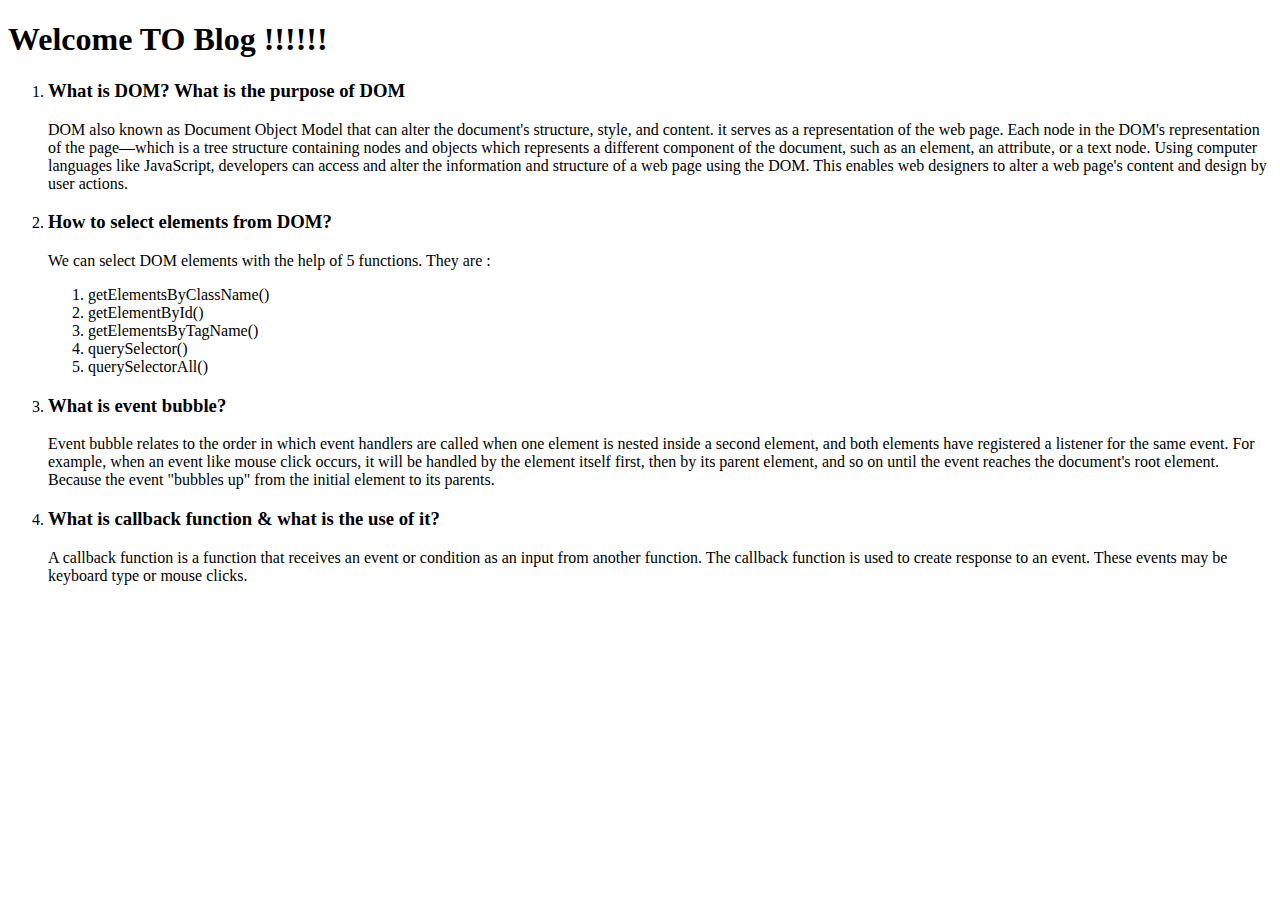
<file: blog.html>
<!DOCTYPE html>
<html lang="en">
<head>
    <meta charset="UTF-8">
    <meta http-equiv="X-UA-Compatible" content="IE=edge">
    <meta name="viewport" content="width=device-width, initial-scale=1.0">
    <title>Blog</title>
    <link href="https://cdn.jsdelivr.net/npm/bootstrap@5.3.0-alpha1/dist/css/bootstrap.min.css" rel="stylesheet" integrity="sha384-GLhlTQ8iRABdZLl6O3oVMWSktQOp6b7In1Zl3/Jr59b6EGGoI1aFkw7cmDA6j6gD" crossorigin="anonymous">
    
</head>
<body>
    <header>
        <h1>Welcome TO Blog <span>!!!!!!</span></h1>
    </header>
    <main>
        <ol>
            <li>
                <h3>What is DOM? What is the purpose of DOM</h3>
                <p>DOM also known as Document Object Model that can alter the document's structure, style, and content. it serves as a representation of the web page. Each node in the DOM's representation of the page—which is a tree structure containing nodes and objects which represents a different component of the document, such as an element, an attribute, or a text node. 

                    Using computer languages like JavaScript, developers can access and alter the information and structure of a web page using the DOM. This enables web designers to alter a web page's content and design by user actions. </p>
            </li>
            <li>
                <h3>How to select elements from DOM?</h3>
                <p>We can select DOM elements with the help of 5 functions. They are :
                    <ol>
                        <li>getElementsByClassName()</li>
                        <li>getElementById()</li>
                        <li>getElementsByTagName()</li>
                        <li>querySelector()</li>
                        <li>querySelectorAll()</li>
                    </ol></p>
            </li>
            <li>
                <h3>What is event bubble?</h3>
                <p>Event bubble relates to the order in which event handlers are called when one element is nested inside a second element, and both elements have registered a listener for the same event.
                    For example, when an event like mouse click occurs, it will be handled by the element itself first, then by its parent element, and so on until the event reaches the document's root element. Because the event "bubbles up" from the initial element to its parents.
                    </p>
            </li>
            <li>
                <h3>What is callback function & what is the use of it?</h3>
                <p>A callback function is a function that receives an event or condition as an input from another function. 
                    The callback function is used to create response to an event. These events may be keyboard type or mouse clicks. </p>
            </li>
        </ol>
    </main>
</body>


</html>
</file>
